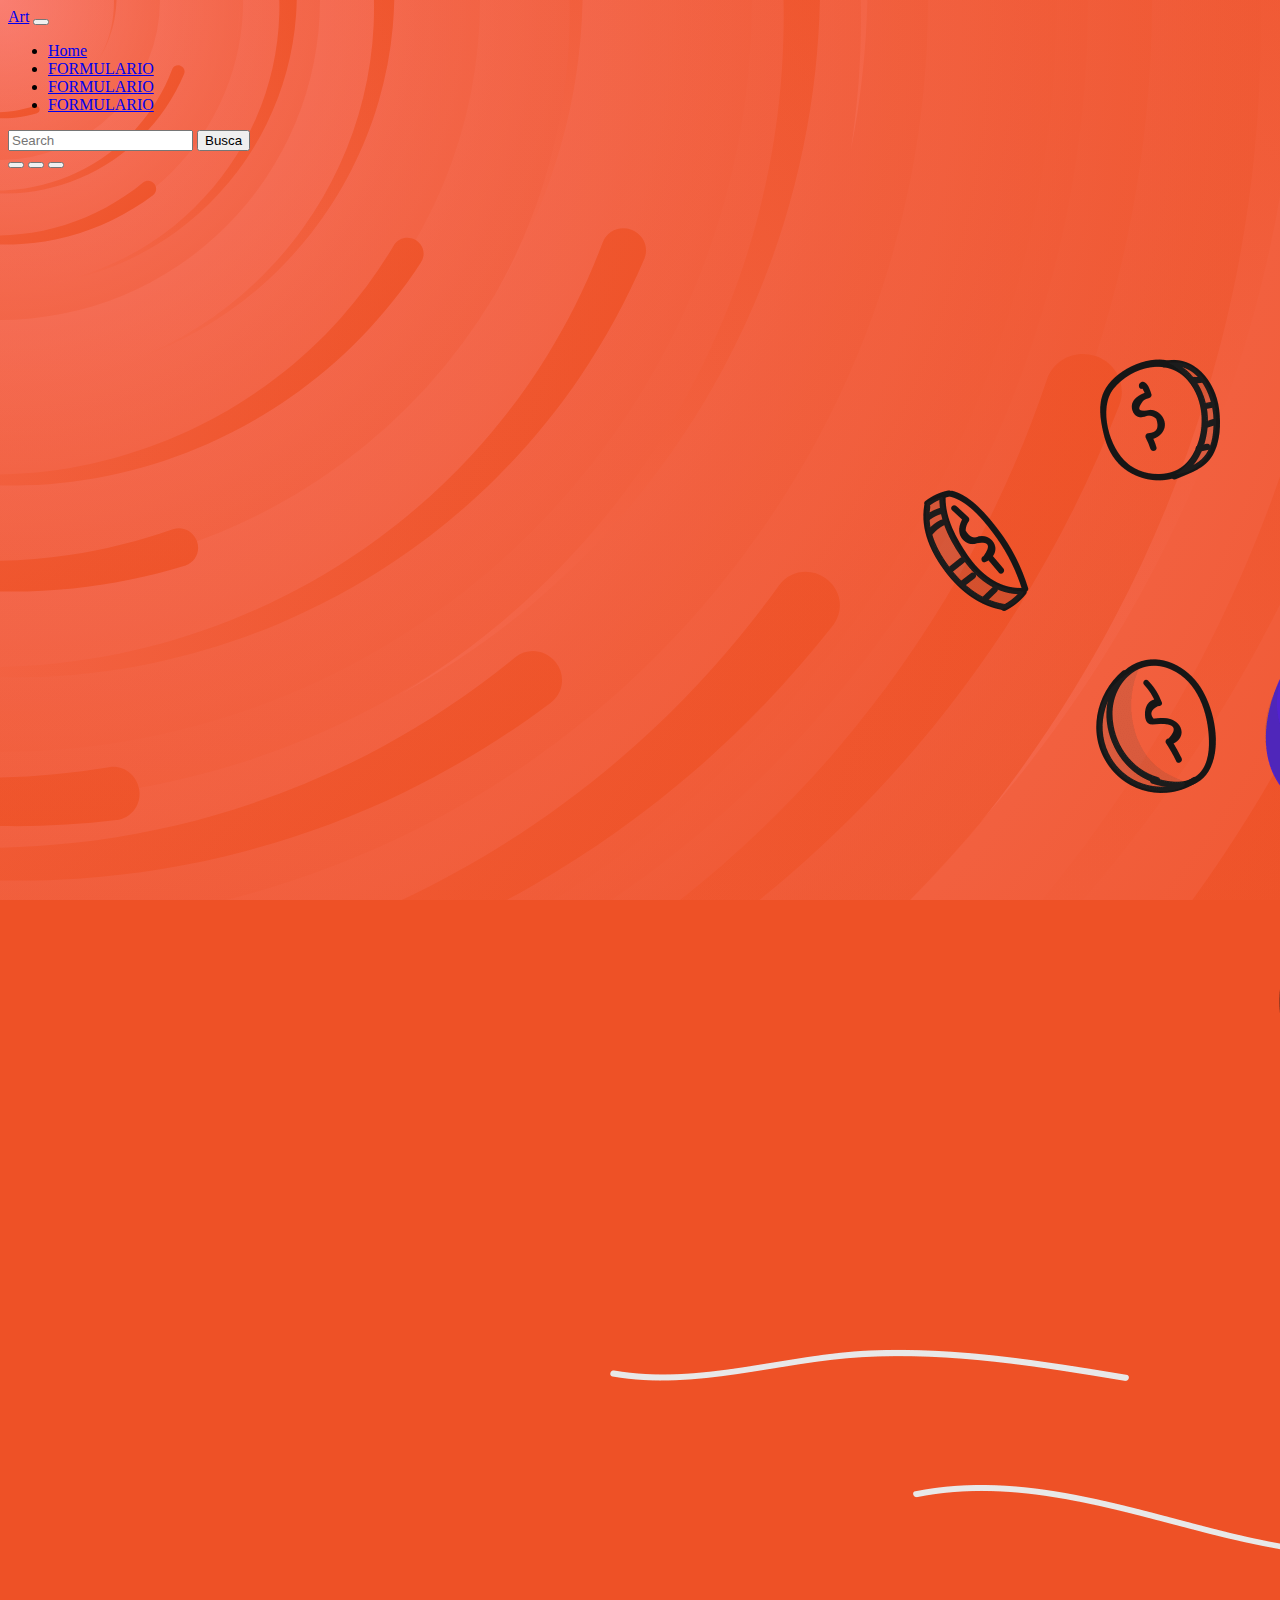
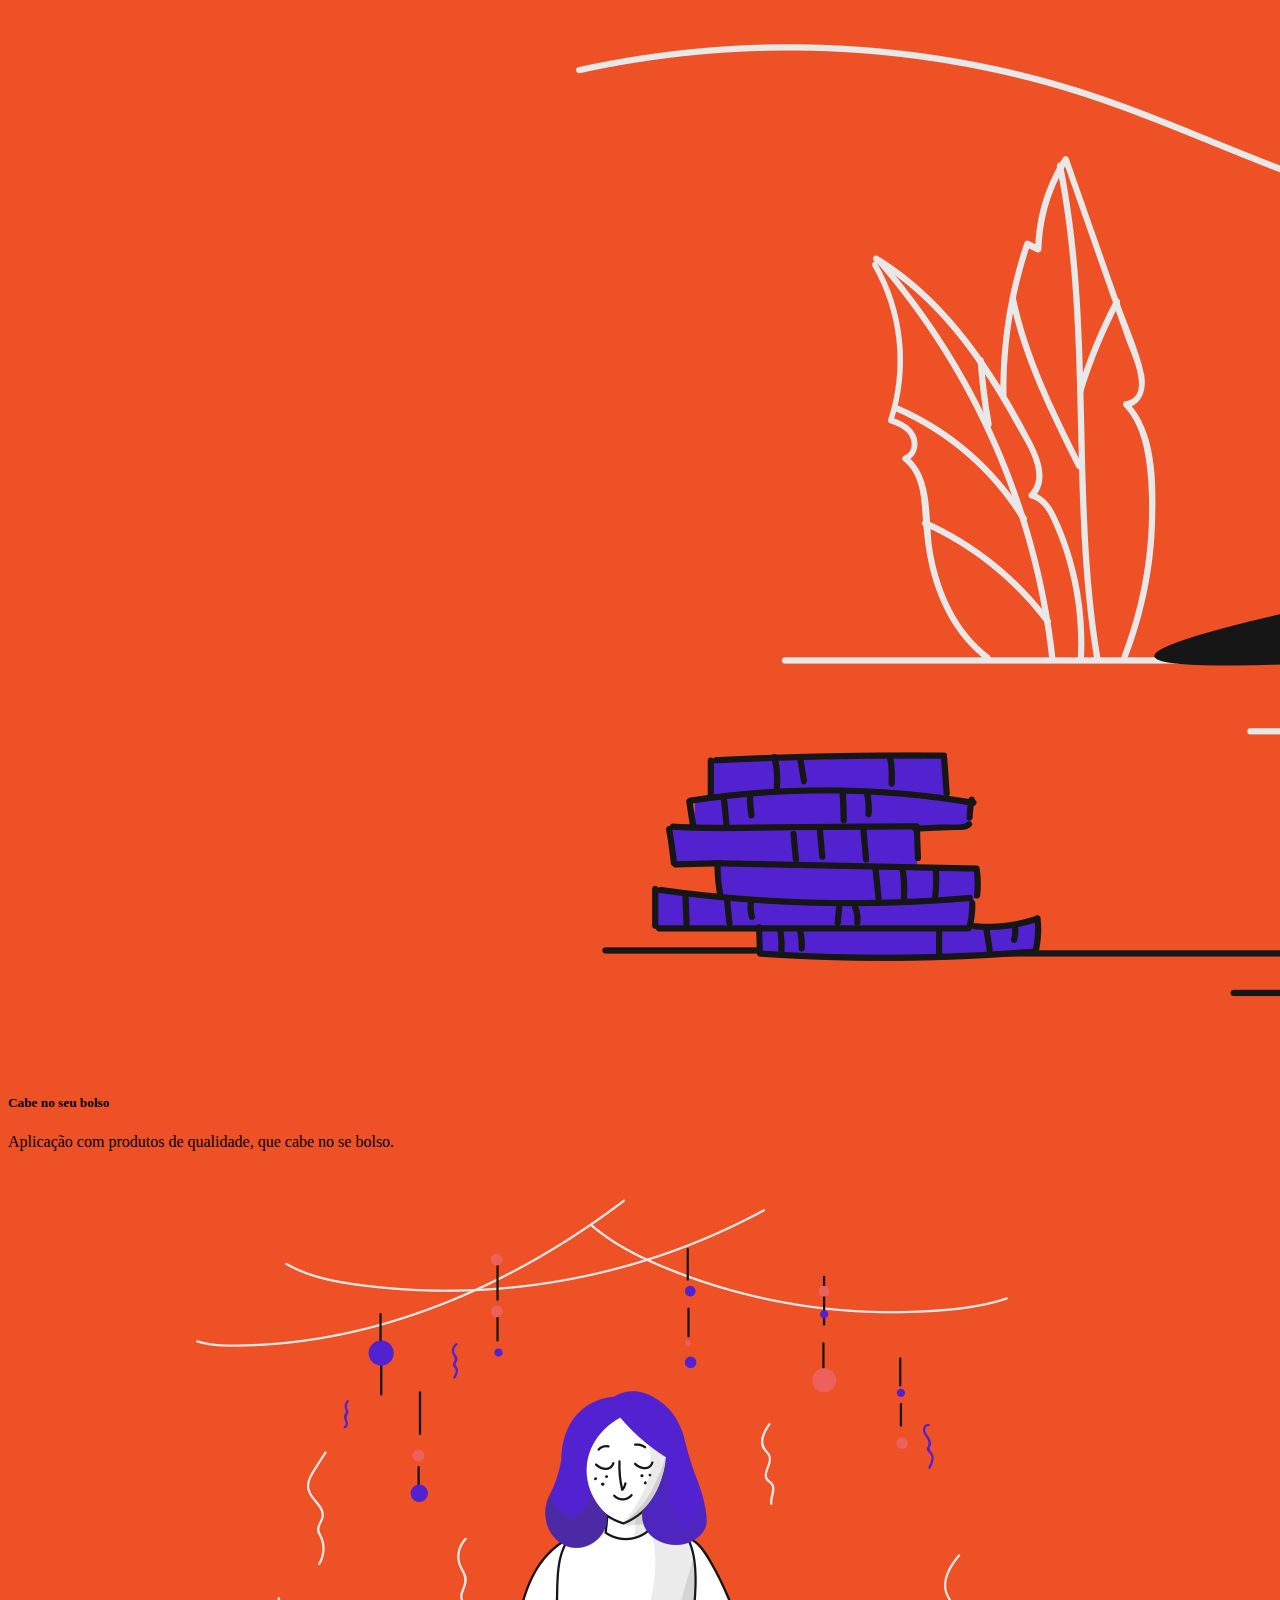
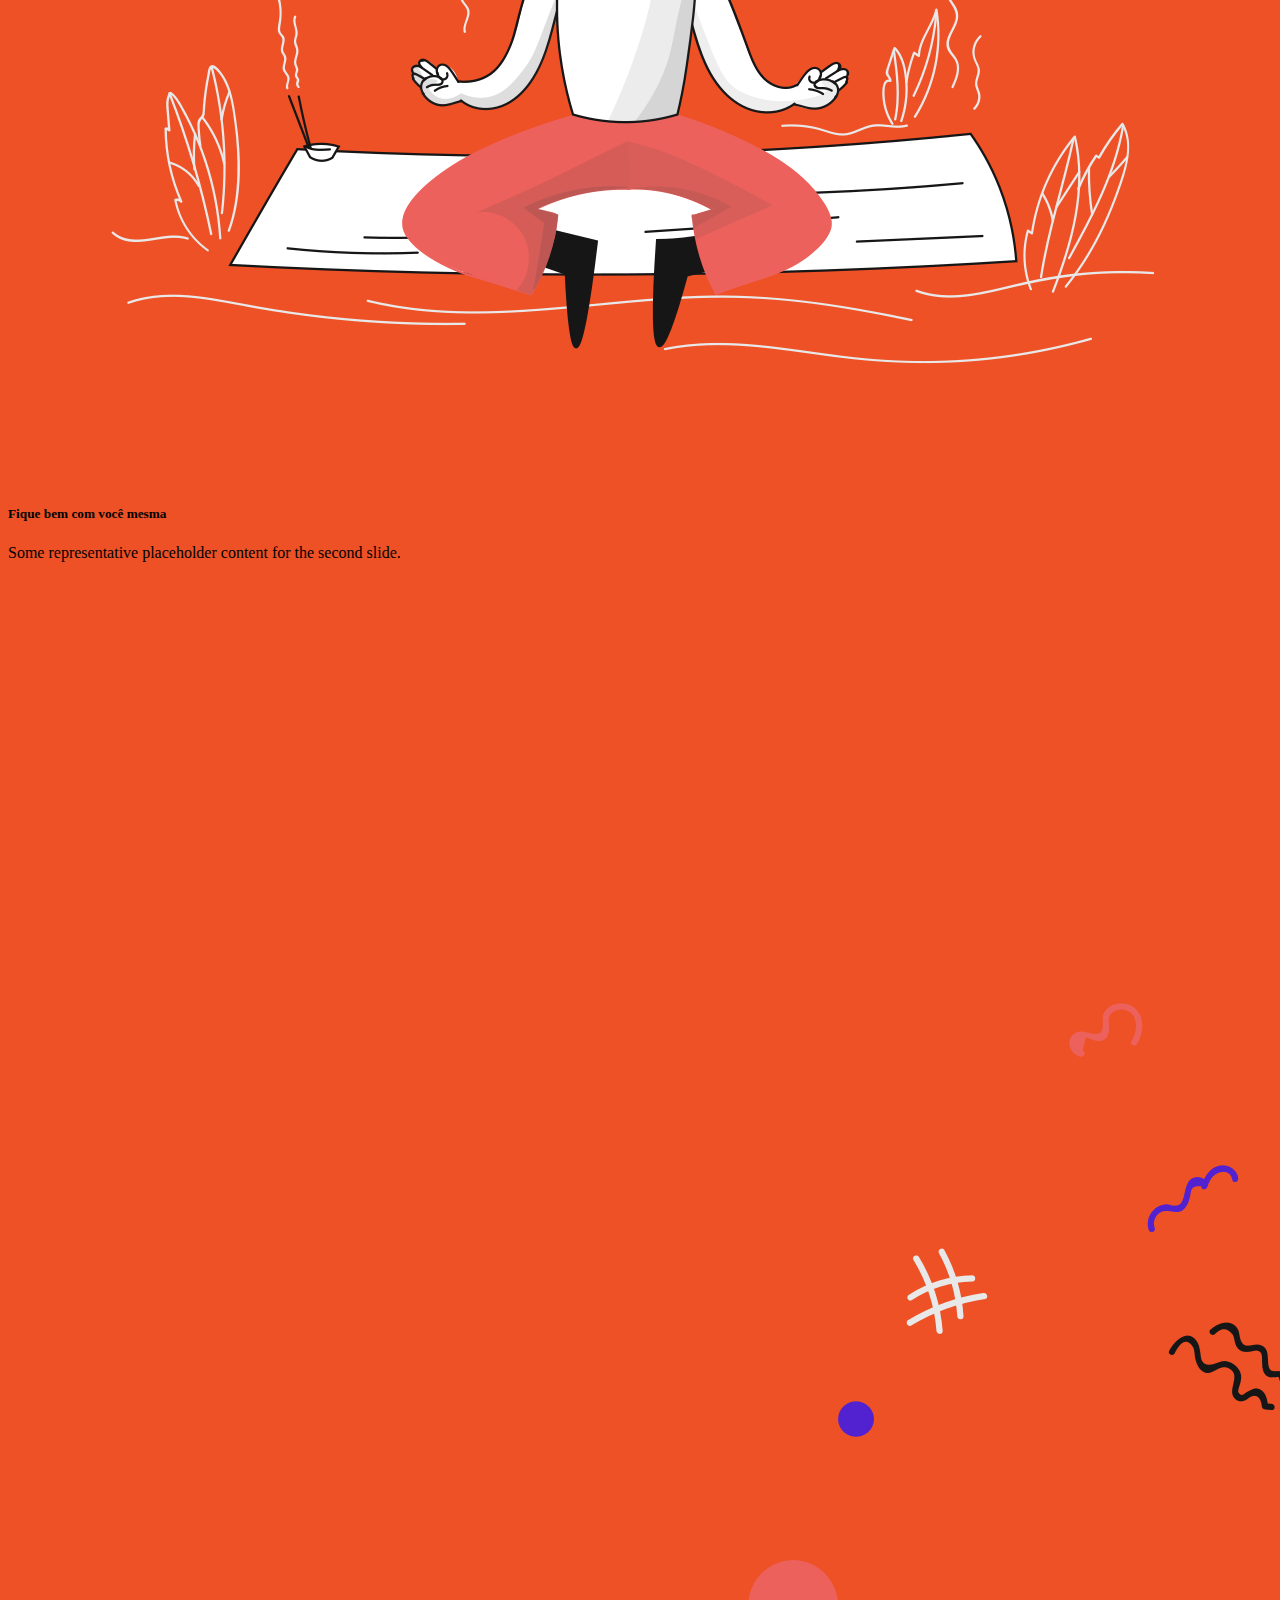
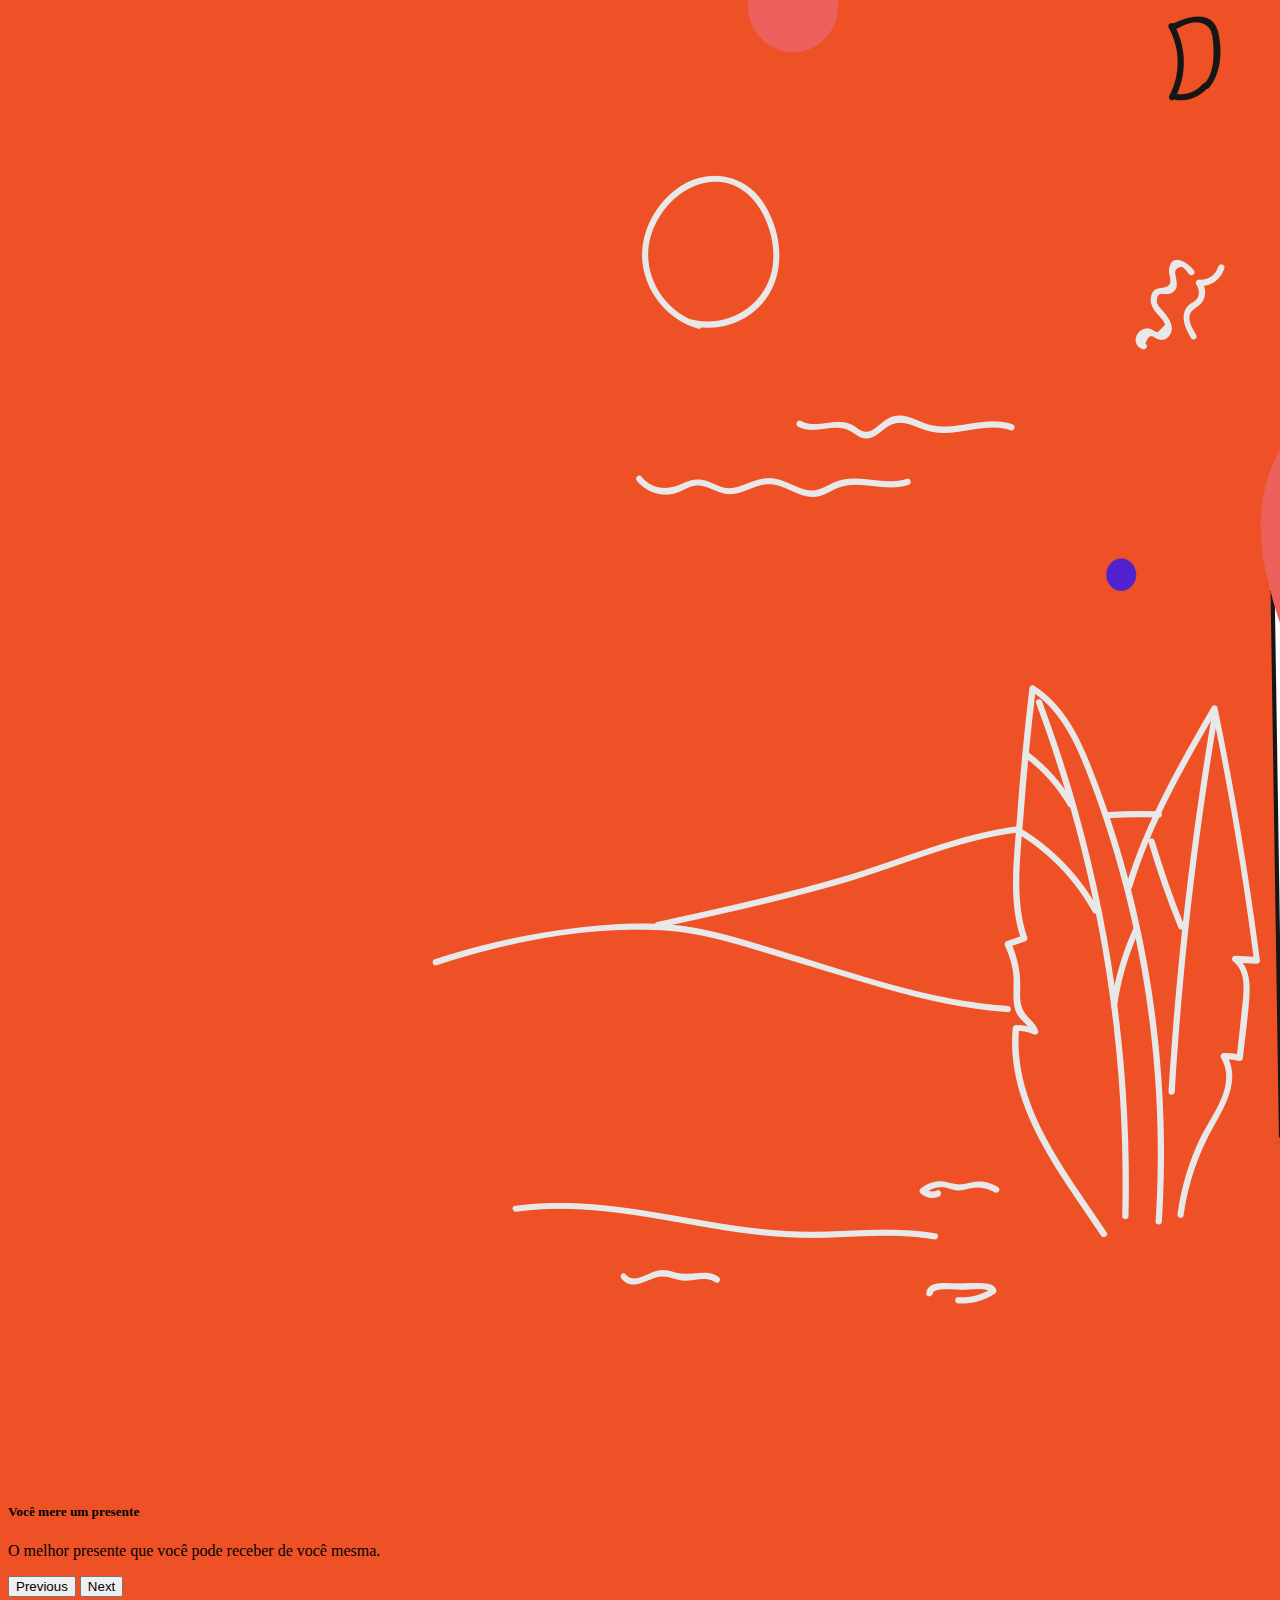
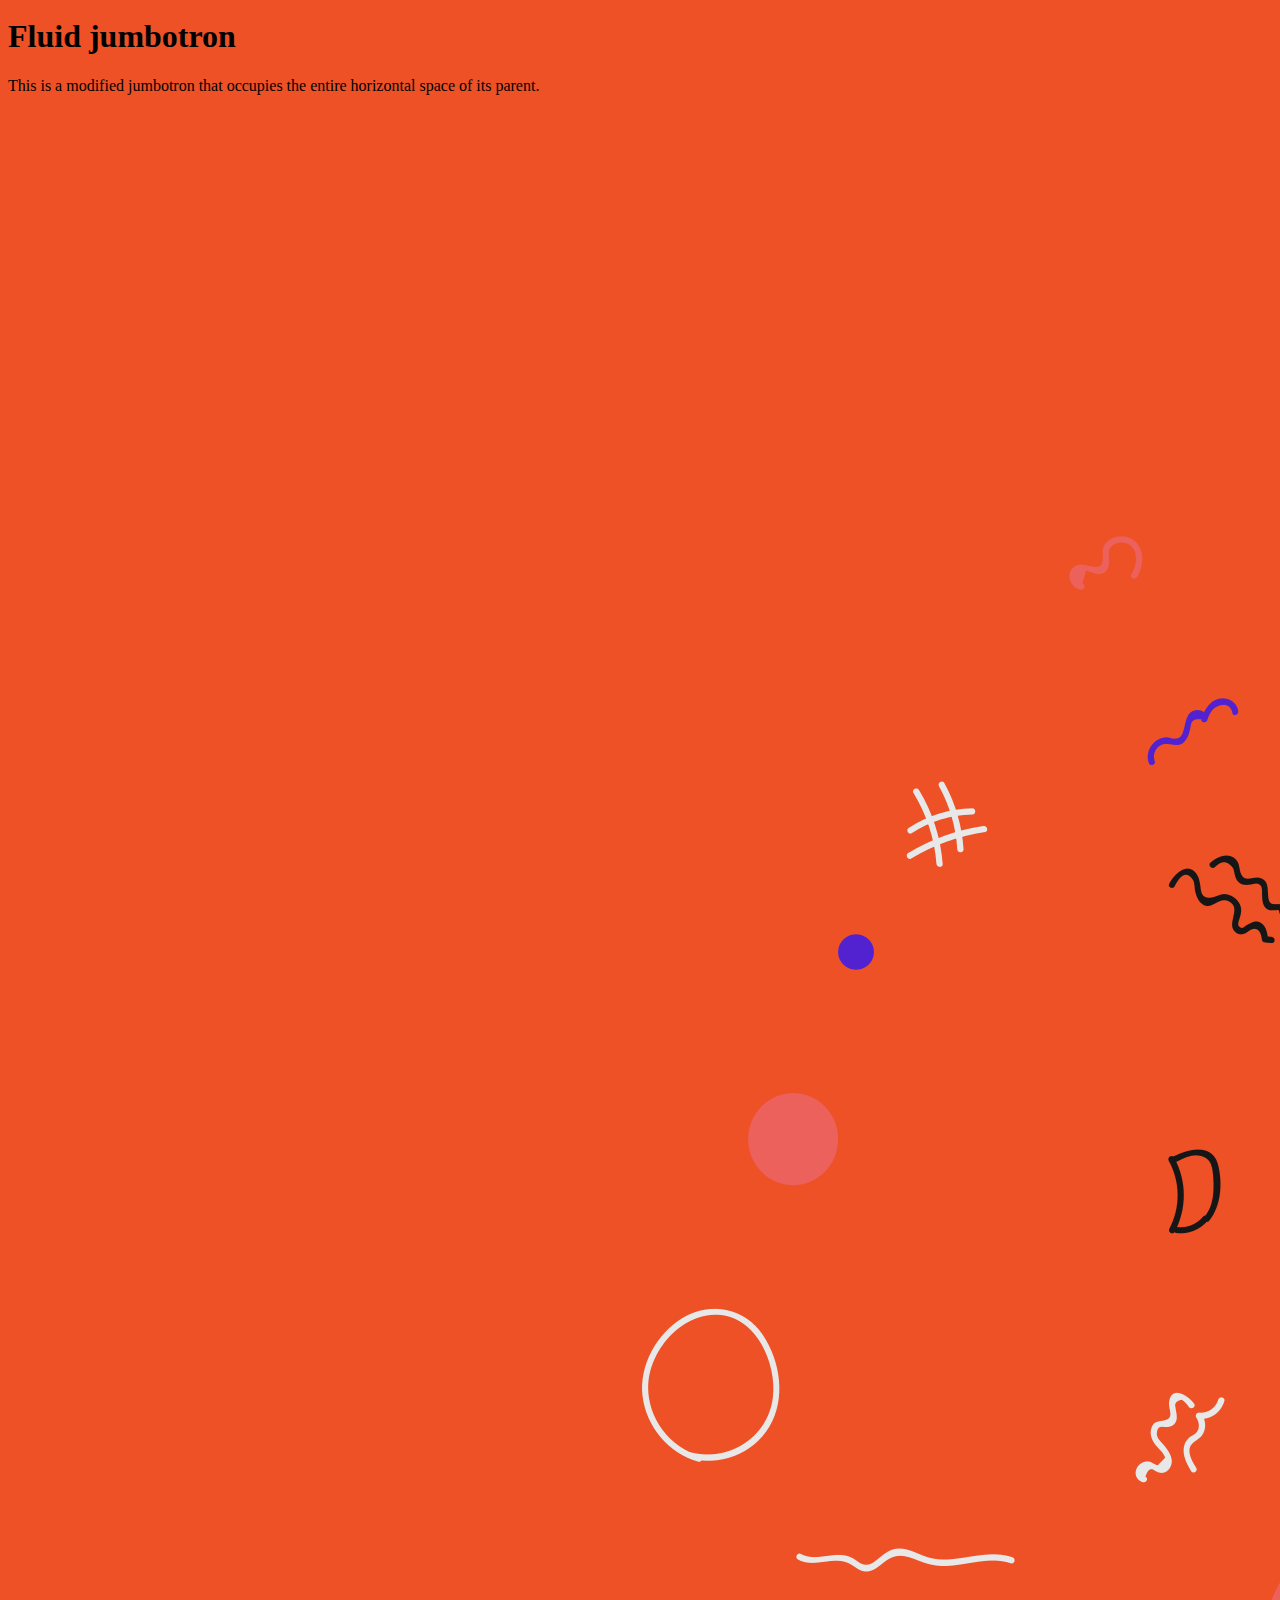
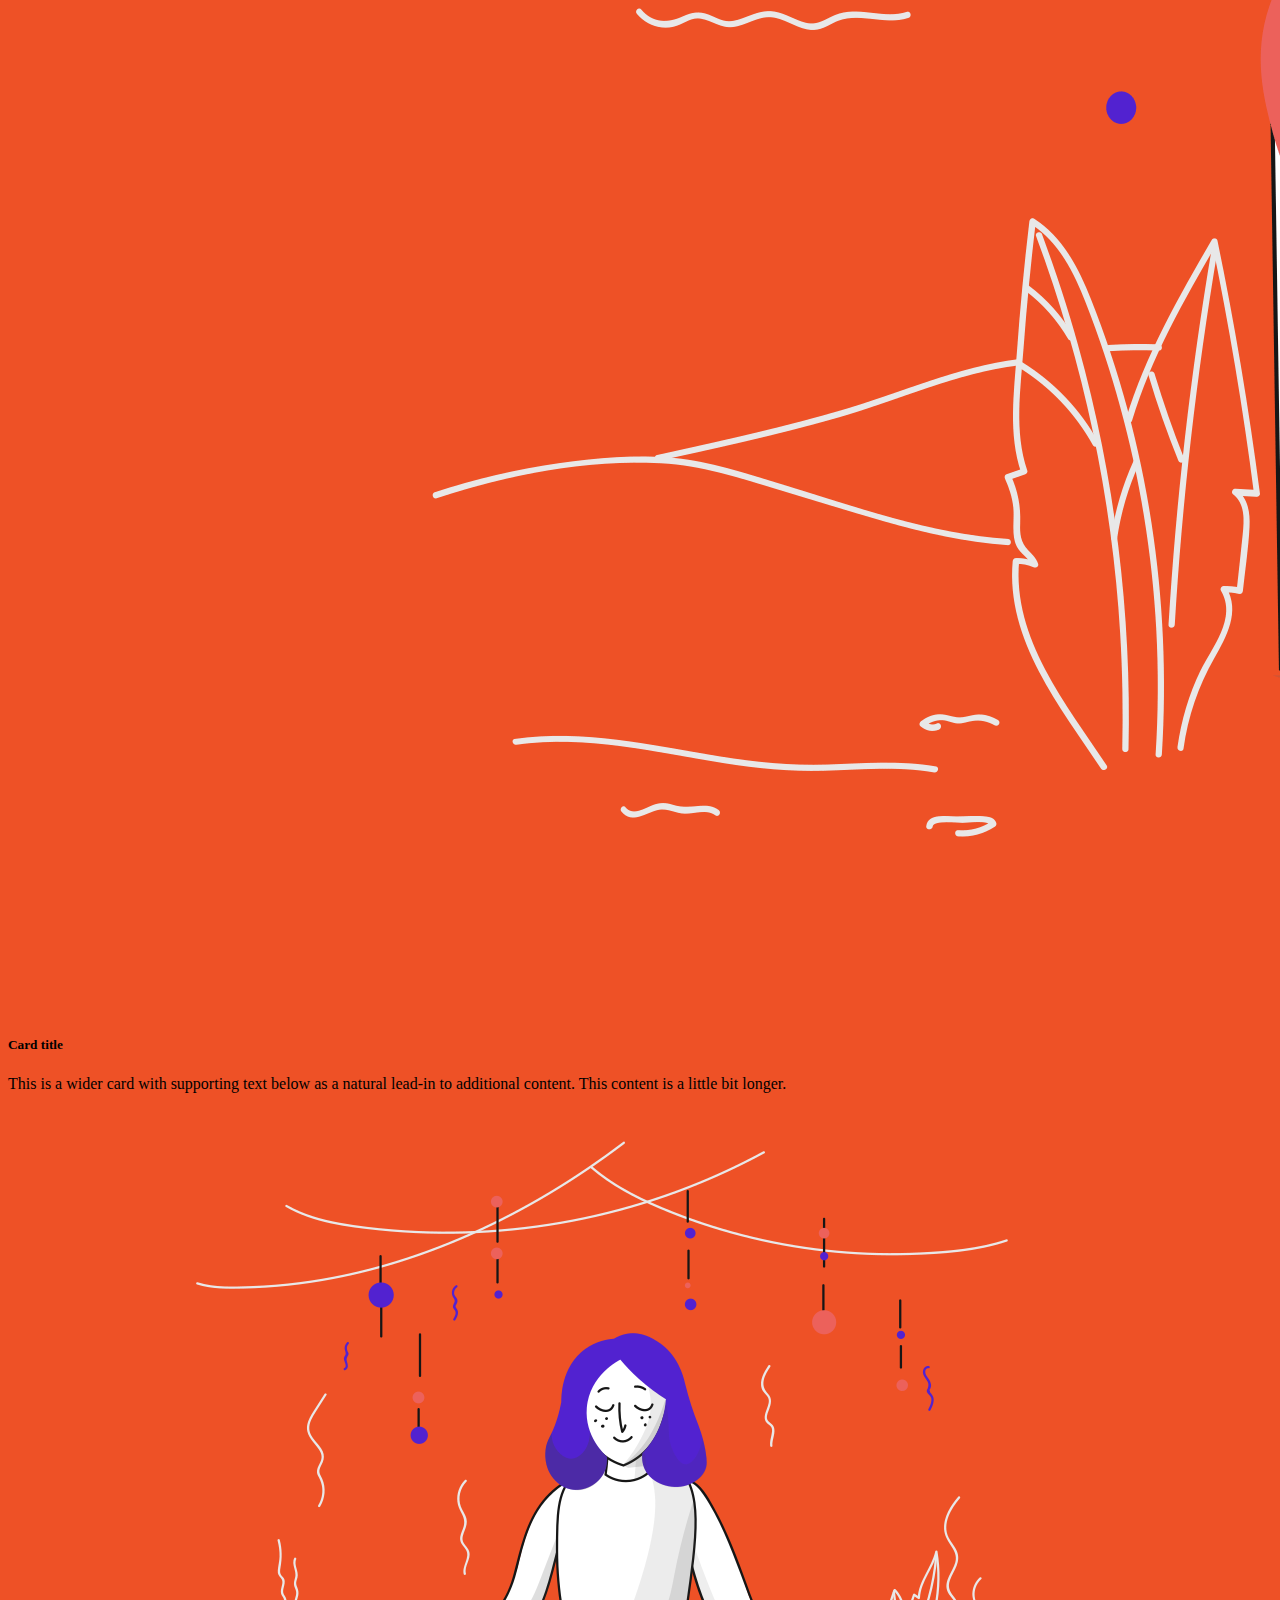
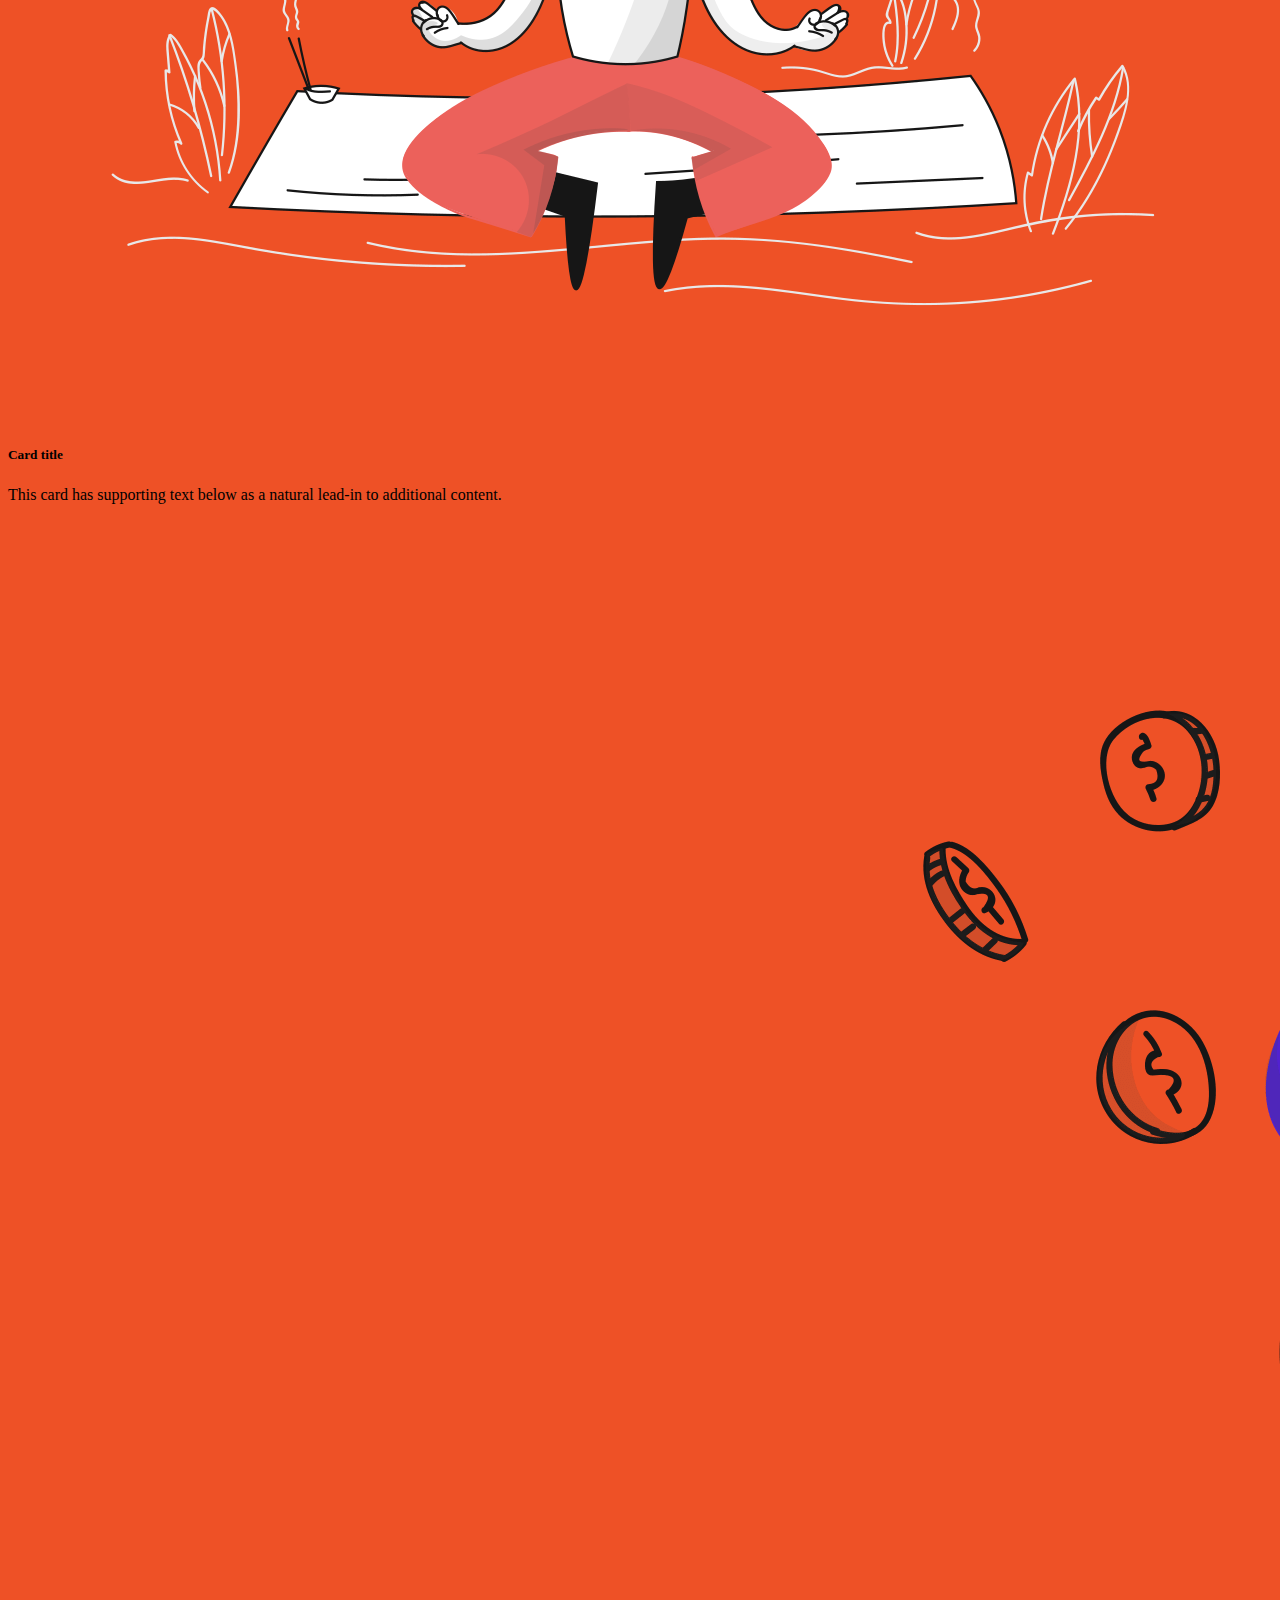
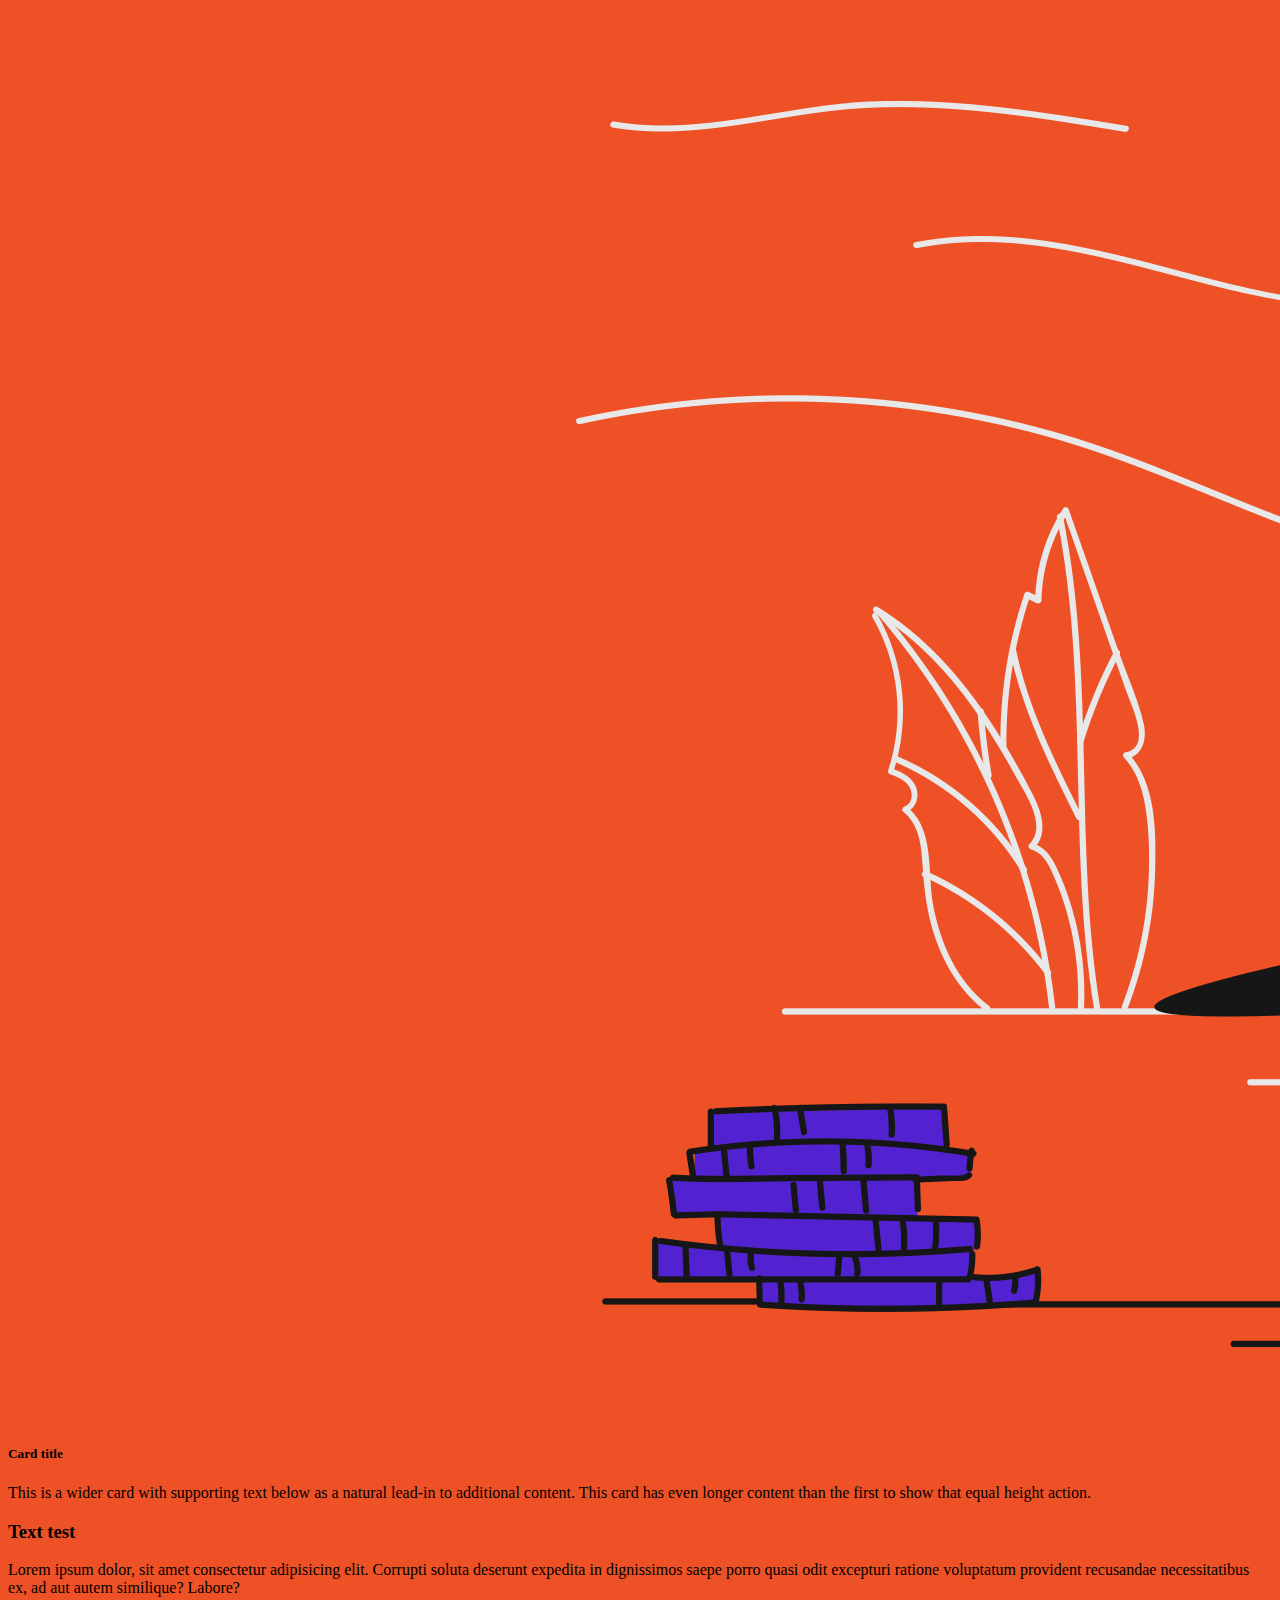
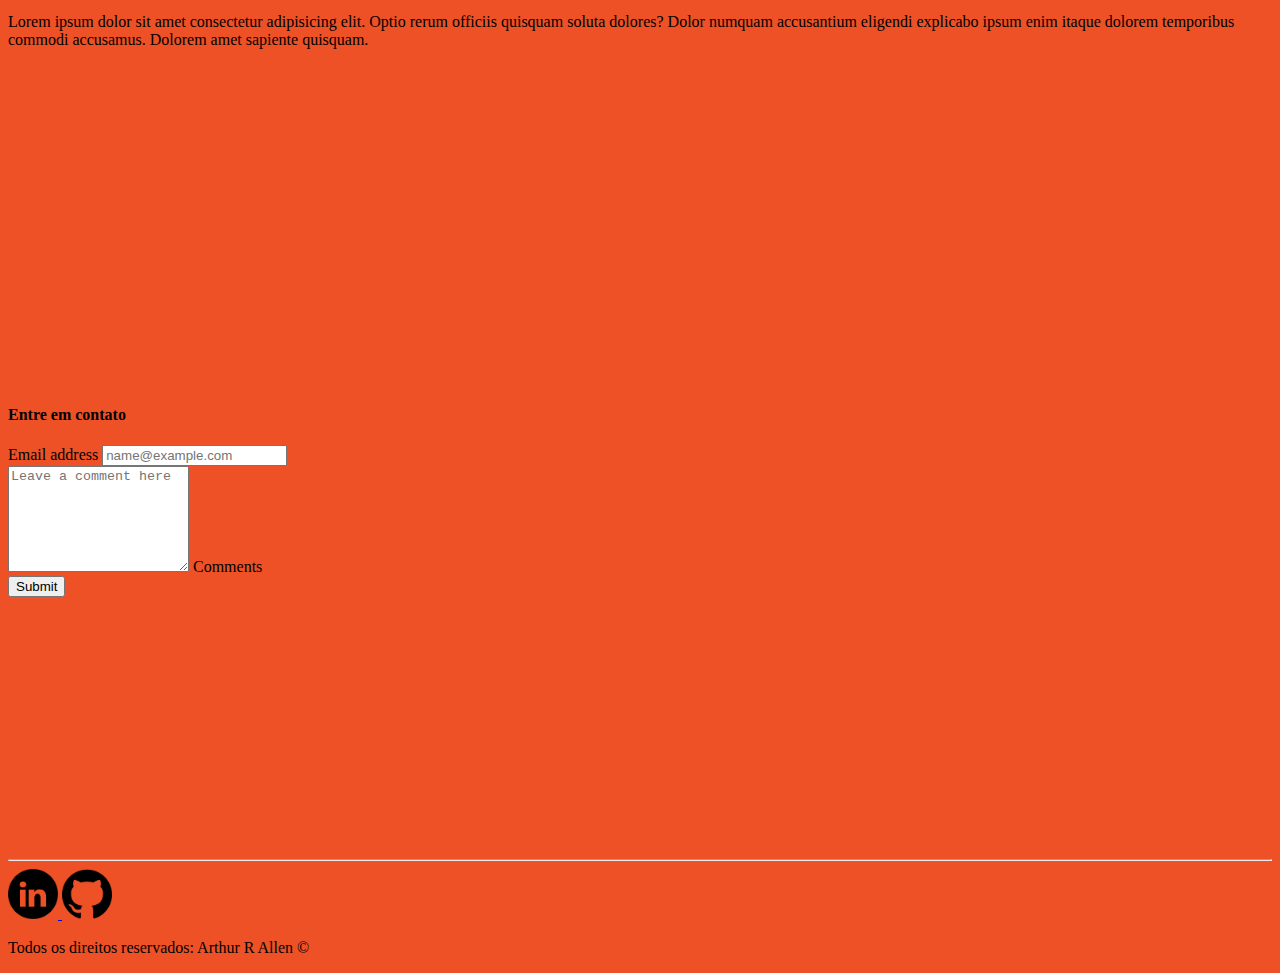
<file: index.html>
<!doctype html>
<html lang="pt-br">

<head>
  <!-- Required meta tags -->
  <meta charset="utf-8">
  <meta name="viewport" content="width=device-width, initial-scale=1">

  <!-- Bootstrap CSS -->
  <link href="https://cdn.jsdelivr.net/npm/bootstrap@5.0.1/dist/css/bootstrap.min.css" rel="stylesheet"
    integrity="sha384-+0n0xVW2eSR5OomGNYDnhzAbDsOXxcvSN1TPprVMTNDbiYZCxYbOOl7+AMvyTG2x" crossorigin="anonymous">
  <link rel="stylesheet" href="assets/css/style.css">
  <link rel="stylesheet" href="formulario.html">
  <link rel="stylesheet" href="assets/js/JavaS.js">

  <title>Art</title>
</head>

<body>






  <!--Menu-->
  <nav class="navbar navbar-expand-lg navbar-light bg-transparent shadow-lg p-3 mb-5 bg-body rounded "
    mouseup=' fixed-top()'>
    <div class="container-fluid">

      <a class="navbar-brand text-light" href="#">Art</a>
      <button class="navbar-toggler" type="button" data-bs-toggle="collapse" data-bs-target="#navbarSupportedContent"
        aria-controls="navbarSupportedContent" aria-expanded="false" aria-label="Toggle navigation">
        <span class="navbar-toggler-icon"></span>
      </button>
      <div class="collapse navbar-collapse" id="navbarSupportedContent">
        <ul class="navbar-nav me-auto mb-2 mb-lg-0">
          <li class="nav-item">
            <a class="nav-link active text-light" aria-current="page" href="site-completo.html">Home</a>
          </li>
          <li class="nav-item">
            <a class="nav-link text-light" href="formulario.html">FORMULARIO</a>
          </li>
          <li class="nav-item">
            <a class="nav-link text-light" href="formulario.html">FORMULARIO</a>
          </li>
          <li class="nav-item">
            <a class="nav-link text-light" href="formulario.html">FORMULARIO</a>
          </li>


        </ul>
        <form class="d-flex">
          <input class="form-control me-2" type="search" placeholder="Search" aria-label="Search">
          <button class="btn btn-outline-light" type="submit">Busca</button>
        </form>
      </div>
    </div>
  </nav>
  <!--/Menu-->

  <!--Carousel-->
  <div class="container">
    <div id="carouselExampleDark" class="carousel carousel-dark slide" data-bs-ride="carousel">
      <div class="carousel-indicators">
        <button type="button" data-bs-target="#carouselExampleDark" data-bs-slide-to="0" class="active"
          aria-current="true" aria-label="Slide 1"></button>
        <button type="button" data-bs-target="#carouselExampleDark" data-bs-slide-to="1" aria-label="Slide 2"></button>
        <button type="button" data-bs-target="#carouselExampleDark" data-bs-slide-to="2" aria-label="Slide 3"></button>
      </div>
      <div class="carousel-inner">
        <div class="carousel-item active" data-bs-interval="10000">
          <img src="assets/img/saveMoney.png" class="d-block w-100"
            alt="Garota segurando um cofrionho e guardando dinheiro">
          <div class="carousel-caption d-none d-md-block shadow-lg p-1 mb-1 bg-body rounded">
            <h5>Cabe no seu bolso</h5>
            <p>Aplicação com produtos de qualidade, que cabe no se bolso.</p>
          </div>
        </div>
        <div class="carousel-item" data-bs-interval="2000">
          <img src="assets/img/meditation.png" class="d-block w-100" alt="garota meditando">
          <div class="carousel-caption d-none d-md-block text-light">
            <h5>Fique bem com você mesma</h5>
            <p>Some representative placeholder content for the second slide.</p>
          </div>
        </div>
        <div class="carousel-item ">
          <img src="assets/img/giveaway.png" class="d-block w-100 " alt="uma garota em cima de um caixa de presente">
          <div class="carousel-caption d-none d-md-block shadow-lg p-1 mb-1 bg-body rounded ">
            <h5>Você mere um presente </h5>
            <p>O melhor presente que você pode receber de você mesma.</p>
          </div>
        </div>
      </div>
      <button class="carousel-control-prev" type="button" data-bs-target="#carouselExampleDark" data-bs-slide="prev">
        <span class="carousel-control-prev-icon" aria-hidden="true"></span>
        <span class="visually-hidden">Previous</span>
      </button>
      <button class="carousel-control-next" type="button" data-bs-target="#carouselExampleDark" data-bs-slide="next">
        <span class="carousel-control-next-icon" aria-hidden="true"></span>
        <span class="visually-hidden">Next</span>
      </button>
    </div>
  </div>
  <!--/Carousel-->
  <!--Jumbotron-->
  <div class="jumbotron jumbotron-fluid">
    <div class="container">
      <h1 class="display-4">Fluid jumbotron</h1>
      <p class="lead">This is a modified jumbotron that occupies the entire horizontal space of its parent.</p>
    </div>
  </div>
  <!--/Jumbotron-->
  <!--Cards-->
  <div class="container ">
    <div class="card-group ">
      <div class="card shadow-lg p-4 mb-1 bg-transparent rounded ">
        <img src="assets/img/giveaway.png" class="card-img-top" alt="...">
        <div class="card-body ">
          <h5 class="card-title shadow-lg p-1 mb-1 bg-body rounded">Card title</h5>
          <p class="card-text shadow-lg p-1 mb-1 bg-body rounded">This is a wider card with supporting text below as a
            natural lead-in to additional content. This content is a little bit longer.</p>

        </div>
      </div>
      <div class="card shadow-lg p-4 mb-1 bg-transparent rounde">
        <img src="assets/img/meditation.png" class="card-img-top" alt="...">
        <div class="card-body">
          <h5 class="card-title shadow-lg p-1 mb-1 bg-body rounded">Card title</h5>
          <p class="card-text shadow-lg p-1 mb-1 bg-body rounded">This card has supporting text below as a natural
            lead-in to additional content.</p>

        </div>
      </div>
      <div class="card shadow-lg p-4 mb-1 bg-transparent rounde">
        <img src="assets/img/saveMoney.png" class="card-img-top" alt="...">
        <div class="card-body">
          <h5 class="card-title shadow-lg p-1 mb-1 bg-body rounded">Card title</h5>
          <p class="card-text shadow-lg p-1 mb-1 bg-body rounded">This is a wider card with supporting text below as a
            natural lead-in to additional content. This card has even longer content than the first to show that equal
            height action.</p>

        </div>
      </div>
    </div>

    <!--/Cards-->
    <!--Texto e video-->
    <div class="row mt-5 mb-5">
      <div class="col-md-6">
        <h3 class="shadow-lg p-1 mb-1 bg-transparent rounde">Text test</h3>
        <p class="shadow-lg p-4 mb-1 bg-transparent rounde">Lorem ipsum dolor, sit amet consectetur adipisicing elit.
          Corrupti soluta deserunt expedita in dignissimos saepe porro quasi odit excepturi ratione voluptatum provident
          recusandae necessitatibus ex, ad aut autem similique? Labore?</p>
        <p class="shadow-lg p-3 mb-1 bg-transparent rounde">Lorem ipsum dolor sit amet consectetur adipisicing elit.
          Optio rerum officiis quisquam soluta dolores? Dolor numquam accusantium eligendi explicabo ipsum enim itaque
          dolorem temporibus commodi accusamus. Dolorem amet sapiente quisquam.</p>
      </div>

      <div class="col-md-6">
        <iframe width="560" height="315" class="shadow-lg p-4 mb-5 bg-transparent rounde"
          src="https://www.youtube.com/embed/72-nARH6x94" title="YouTube video player" frameborder="0"
          allow="accelerometer; autoplay; clipboard-write; encrypted-media; gyroscope; picture-in-picture"
          allowfullscreen></iframe>
      </div>
    </div>
  </div>
  <!--/Texto e video-->
  <!--Contato-->
  <div class="row mb-5 alingn-itens-center">
    <div class="col-md-12">
      <h4 class="text-center">
        Entre em contato
      </h4>
    </div>
  </div>
  <div class="row container ">
    <div class="col-md-6">
      <form>
        <div class="mb-3">
          <label for="exampleFormControlInput1" class="form-label">Email address</label>
          <input type="email" class="form-control " id="exampleFormControlInput1" placeholder="name@example.com" id="email" onkeyup='validaEmail()'>
        </div>
        <div class="form-floating">
          <textarea class="form-control" placeholder="Leave a comment here" id="floatingTextarea2"
            style="height: 100px"></textarea>
          <label for="floatingTextarea2">Comments</label>
        </div>
      </form>
      <div class="form-group d-flex justify-content-end md-6">
        
        <button type="submit" class="btn btn-outline-light ">Submit</button>
        

       
      </div>
    </div>
    <!--map-->
    <div class="col-md-6 container">
      <iframe class="w-100 d-flex justify-content-center"
        src="https://www.google.com/maps/embed?pb=!1m18!1m12!1m3!1d29259.822554133134!2d-46.56889310147892!3d-23.551276599466906!2m3!1f0!2f0!3f0!3m2!1i1024!2i768!4f13.1!3m3!1m2!1s0x94ce5e930697fda9%3A0x645aca57d81aaa55!2sHACKMED!5e0!3m2!1spt-PT!2sbr!4v1623863169473!5m2!1spt-PT!2sbr"
        width="450" height="250" style="border:0;" allowfullscreen="" loading="lazy" ></iframe>
    </div>
  </div>

  <!--/Contato-->
  <!--footer-->
  <hr>
  <footer>

    <div class="row mb-2 p-30 ">
      <div class="col-md-12 d-flex justify-content-center">

        <a href="https://www.linkedin.com/in/arthur-r-allen/" target="_blank" class="p-3">
          <img class="tm-social " src="assets/img/lin.png" alt="logo  linkedin">
        </a>
        <a href="https://github.com/Arthur-All" target="_blank" class="p-3">
          <img class="tm-social " src="assets/img/hub.png" alt="logo do github">
        </a>

      </div>
    </div>

    <div class="row fixed-">
      <div class="col-md-12">
        <p class="text-center">
          Todos os direitos reservados: Arthur R Allen &copy
        </p>
      </div>
    </div>



  </footer>
  <!--/footer-->
  </div>
  <!-- Option 1: Bootstrap Bundle with Popper -->
  <script src="https://cdn.jsdelivr.net/npm/bootstrap@5.0.1/dist/js/bootstrap.bundle.min.js"
    integrity="sha384-gtEjrD/SeCtmISkJkNUaaKMoLD0//ElJ19smozuHV6z3Iehds+3Ulb9Bn9Plx0x4"
    crossorigin="anonymous"></script>

</body>

</html>
</file>
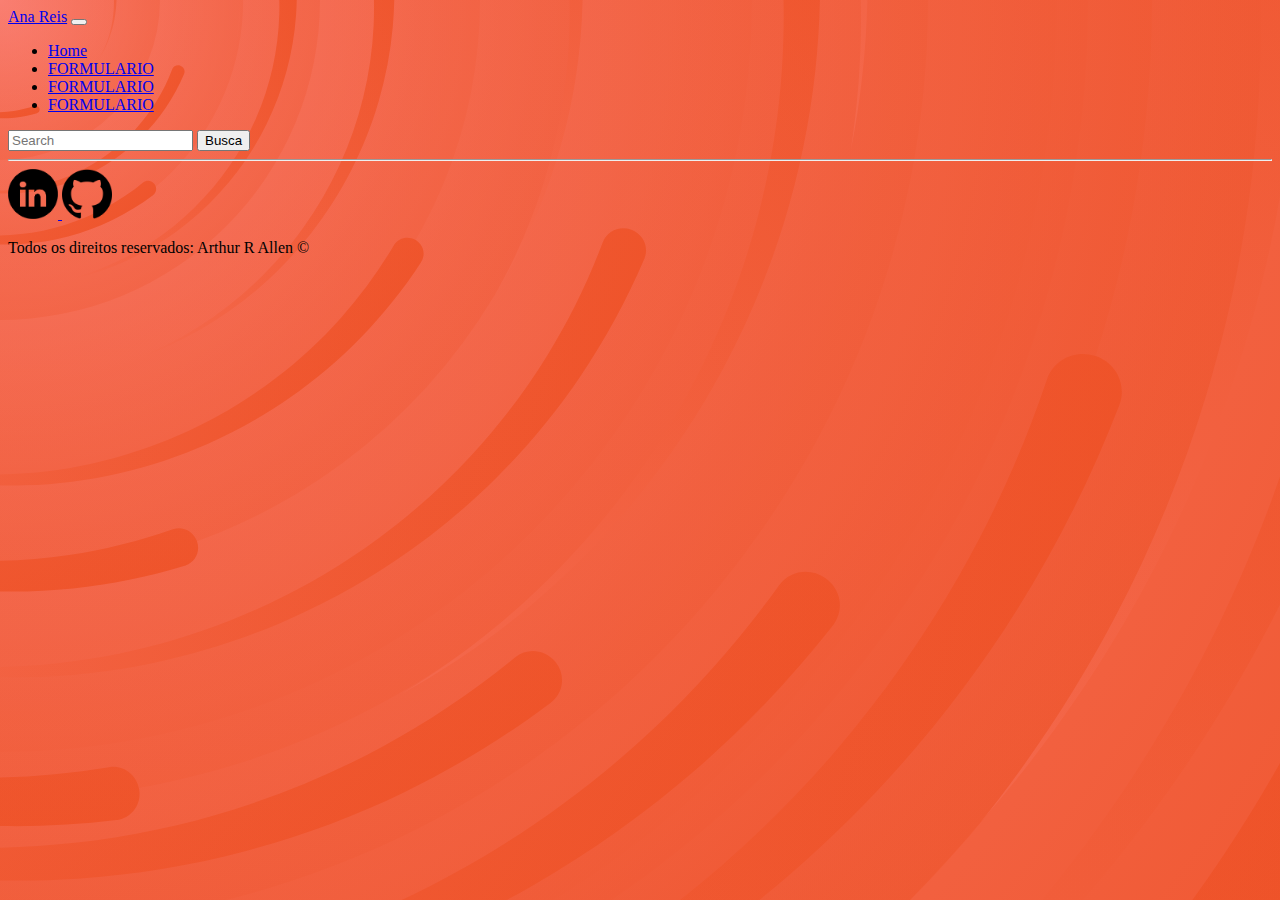
<file: formulario.html>
<!DOCTYPE html>
<html lang="en">
<head>
    <meta charset="UTF-8">
    <meta http-equiv="X-UA-Compatible" content="IE=edge">
    <meta name="viewport" content="width=device-width, initial-scale=1.0">
    <title>Document</title>
    <link rel="stylesheet" href="assets/css/style.css">
    <link href="https://cdn.jsdelivr.net/npm/bootstrap@5.0.1/dist/css/bootstrap.min.css" rel="stylesheet"
    integrity="sha384-+0n0xVW2eSR5OomGNYDnhzAbDsOXxcvSN1TPprVMTNDbiYZCxYbOOl7+AMvyTG2x" crossorigin="anonymous">
    <link rel="stylesheet" href="assets/js/JavaS.js">
</head>
<body>
    <!--Menu-->
  <nav class="navbar navbar-expand-lg navbar-light bg-transparent shadow-lg p-3 mb-5 bg-body rounded "
  mouseup=' fixed-top()'>
  <div class="container-fluid">

    <a class="navbar-brand text-light" href="#">Ana Reis</a>
    <button class="navbar-toggler" type="button" data-bs-toggle="collapse" data-bs-target="#navbarSupportedContent"
      aria-controls="navbarSupportedContent" aria-expanded="false" aria-label="Toggle navigation">
      <span class="navbar-toggler-icon"></span>
    </button>
    <div class="collapse navbar-collapse" id="navbarSupportedContent">
      <ul class="navbar-nav me-auto mb-2 mb-lg-0">
        <li class="nav-item">
          <a class="nav-link active text-light" aria-current="page" href="site-completo.html">Home</a>
        </li>
        <li class="nav-item">
          <a class="nav-link text-light" href="formulario.html">FORMULARIO</a>
        </li>
        <li class="nav-item">
          <a class="nav-link text-light" href="formulario.html">FORMULARIO</a>
        </li>
        <li class="nav-item">
          <a class="nav-link text-light" href="formulario.html">FORMULARIO</a>
        </li>


      </ul>
      <form class="d-flex">
        <input class="form-control me-2" type="search" placeholder="Search" aria-label="Search">
        <button class="btn btn-outline-light" type="submit">Busca</button>
      </form>
    </div>
  </div>
</nav>
<!--/Menu-->





<!--footer-->
<hr>
<footer>

  <div class="row mb-2 p-30 ">
    <div class="col-md-12 d-flex justify-content-center">
      
        <a href="https://www.linkedin.com/in/arthur-r-allen/" target="_blank" class="p-3">
          <img class="tm-social " src="assets/img/lin.png" alt="logo  linkedin" >
        </a>
        <a href="https://github.com/Arthur-All" target="_blank" class="p-3">
          <img class="tm-social " src="assets/img/hub.png" alt="logo do github" >
        </a>
      
    </div>
  </div>

  <div class="row">
    <div class="col-md-12">
      <p class="text-center">
        Todos os direitos reservados: Arthur R Allen &copy
      </p>
    </div>
  </div>



</footer>
<!--/footer-->
<!-- Option 1: Bootstrap Bundle with Popper -->
<script src="https://cdn.jsdelivr.net/npm/bootstrap@5.0.1/dist/js/bootstrap.bundle.min.js"
integrity="sha384-gtEjrD/SeCtmISkJkNUaaKMoLD0//ElJ19smozuHV6z3Iehds+3Ulb9Bn9Plx0x4"
crossorigin="anonymous"></script>
</body>
</html>
</file>
<file: assets/css/style.css>
body{
    

    background-color: #ee5126;
background-image: url("data:image/svg+xml,%3Csvg xmlns='http://www.w3.org/2000/svg' viewBox='0 0 2000 1500'%3E%3Cdefs%3E%3CradialGradient id='a' gradientUnits='objectBoundingBox'%3E%3Cstop offset='0' stop-color='%23fa7f72'/%3E%3Cstop offset='1' stop-color='%23ee5126'/%3E%3C/radialGradient%3E%3ClinearGradient id='b' gradientUnits='userSpaceOnUse' x1='0' y1='750' x2='1550' y2='750'%3E%3Cstop offset='0' stop-color='%23f4684c'/%3E%3Cstop offset='1' stop-color='%23ee5126'/%3E%3C/linearGradient%3E%3Cpath id='s' fill='url(%23b)' d='M1549.2 51.6c-5.4 99.1-20.2 197.6-44.2 293.6c-24.1 96-57.4 189.4-99.3 278.6c-41.9 89.2-92.4 174.1-150.3 253.3c-58 79.2-123.4 152.6-195.1 219c-71.7 66.4-149.6 125.8-232.2 177.2c-82.7 51.4-170.1 94.7-260.7 129.1c-90.6 34.4-184.4 60-279.5 76.3C192.6 1495 96.1 1502 0 1500c96.1-2.1 191.8-13.3 285.4-33.6c93.6-20.2 185-49.5 272.5-87.2c87.6-37.7 171.3-83.8 249.6-137.3c78.4-53.5 151.5-114.5 217.9-181.7c66.5-67.2 126.4-140.7 178.6-218.9c52.3-78.3 96.9-161.4 133-247.9c36.1-86.5 63.8-176.2 82.6-267.6c18.8-91.4 28.6-184.4 29.6-277.4c0.3-27.6 23.2-48.7 50.8-48.4s49.5 21.8 49.2 49.5c0 0.7 0 1.3-0.1 2L1549.2 51.6z'/%3E%3Cg id='g'%3E%3Cuse href='%23s' transform='scale(0.12) rotate(60)'/%3E%3Cuse href='%23s' transform='scale(0.2) rotate(10)'/%3E%3Cuse href='%23s' transform='scale(0.25) rotate(40)'/%3E%3Cuse href='%23s' transform='scale(0.3) rotate(-20)'/%3E%3Cuse href='%23s' transform='scale(0.4) rotate(-30)'/%3E%3Cuse href='%23s' transform='scale(0.5) rotate(20)'/%3E%3Cuse href='%23s' transform='scale(0.6) rotate(60)'/%3E%3Cuse href='%23s' transform='scale(0.7) rotate(10)'/%3E%3Cuse href='%23s' transform='scale(0.835) rotate(-40)'/%3E%3Cuse href='%23s' transform='scale(0.9) rotate(40)'/%3E%3Cuse href='%23s' transform='scale(1.05) rotate(25)'/%3E%3Cuse href='%23s' transform='scale(1.2) rotate(8)'/%3E%3Cuse href='%23s' transform='scale(1.333) rotate(-60)'/%3E%3Cuse href='%23s' transform='scale(1.45) rotate(-30)'/%3E%3Cuse href='%23s' transform='scale(1.6) rotate(10)'/%3E%3C/g%3E%3C/defs%3E%3Cg transform='rotate(0 0 0)'%3E%3Cg transform='rotate(0 0 0)'%3E%3Ccircle fill='url(%23a)' r='3000'/%3E%3Cg opacity='0.5'%3E%3Ccircle fill='url(%23a)' r='2000'/%3E%3Ccircle fill='url(%23a)' r='1800'/%3E%3Ccircle fill='url(%23a)' r='1700'/%3E%3Ccircle fill='url(%23a)' r='1651'/%3E%3Ccircle fill='url(%23a)' r='1450'/%3E%3Ccircle fill='url(%23a)' r='1250'/%3E%3Ccircle fill='url(%23a)' r='1175'/%3E%3Ccircle fill='url(%23a)' r='900'/%3E%3Ccircle fill='url(%23a)' r='750'/%3E%3Ccircle fill='url(%23a)' r='500'/%3E%3Ccircle fill='url(%23a)' r='380'/%3E%3Ccircle fill='url(%23a)' r='250'/%3E%3C/g%3E%3Cg transform='rotate(0 0 0)'%3E%3Cuse href='%23g' transform='rotate(10)'/%3E%3Cuse href='%23g' transform='rotate(120)'/%3E%3Cuse href='%23g' transform='rotate(240)'/%3E%3C/g%3E%3Ccircle fill-opacity='0.1' fill='url(%23a)' r='3000'/%3E%3C/g%3E%3C/g%3E%3C/svg%3E");
background-attachment: fixed;
background-size: cover;
}


#shadow {
    color: white;
    text-shadow: 2px 2px 4px #000000;
  }

.tm-social{
    width: 50px;
    height: 50px;
}

.center{
    text-align: center; 
}
</file>
